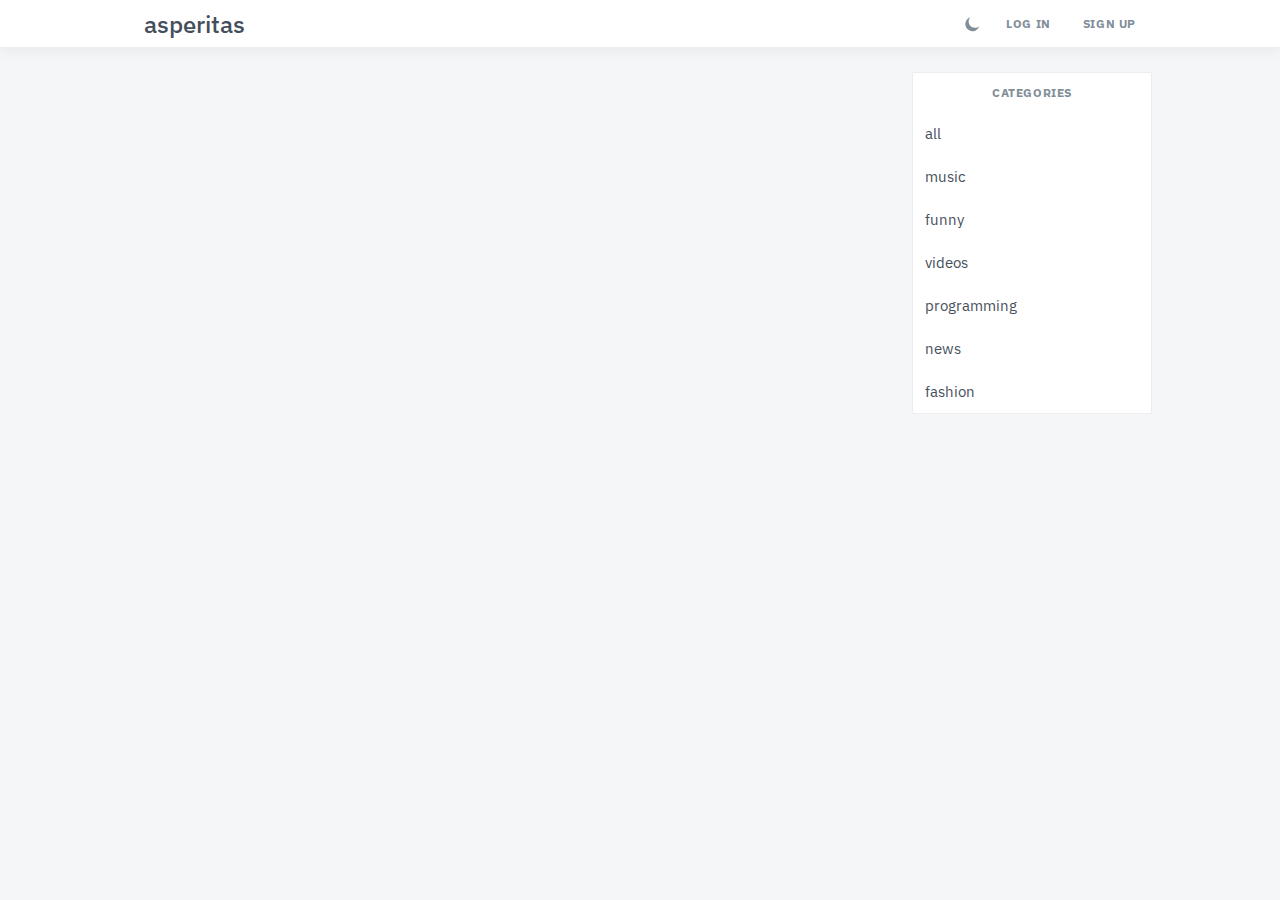
<file: static/index.html>
<!doctype html><html lang="en"><head><meta charset="utf-8"><link rel="shortcut icon" href="/favicon.ico"><meta name="viewport" content="width=device-width,initial-scale=1,minimum-scale=1,maximum-scale=1,shrink-to-fit=no"><meta name="theme-color" content="#000000"><link rel="manifest" href="/manifest.json"><title>asperitas</title><link href="/static/css/main.74225161.chunk.css" rel="stylesheet"></head><body><noscript>You need to enable JavaScript to run this app.</noscript><div id="root"></div><script>!function(l){function e(e){for(var r,t,n=e[0],o=e[1],u=e[2],f=0,i=[];f<n.length;f++)t=n[f],p[t]&&i.push(p[t][0]),p[t]=0;for(r in o)Object.prototype.hasOwnProperty.call(o,r)&&(l[r]=o[r]);for(s&&s(e);i.length;)i.shift()();return c.push.apply(c,u||[]),a()}function a(){for(var e,r=0;r<c.length;r++){for(var t=c[r],n=!0,o=1;o<t.length;o++){var u=t[o];0!==p[u]&&(n=!1)}n&&(c.splice(r--,1),e=f(f.s=t[0]))}return e}var t={},p={1:0},c=[];function f(e){if(t[e])return t[e].exports;var r=t[e]={i:e,l:!1,exports:{}};return l[e].call(r.exports,r,r.exports,f),r.l=!0,r.exports}f.m=l,f.c=t,f.d=function(e,r,t){f.o(e,r)||Object.defineProperty(e,r,{enumerable:!0,get:t})},f.r=function(e){"undefined"!=typeof Symbol&&Symbol.toStringTag&&Object.defineProperty(e,Symbol.toStringTag,{value:"Module"}),Object.defineProperty(e,"__esModule",{value:!0})},f.t=function(r,e){if(1&e&&(r=f(r)),8&e)return r;if(4&e&&"object"==typeof r&&r&&r.__esModule)return r;var t=Object.create(null);if(f.r(t),Object.defineProperty(t,"default",{enumerable:!0,value:r}),2&e&&"string"!=typeof r)for(var n in r)f.d(t,n,function(e){return r[e]}.bind(null,n));return t},f.n=function(e){var r=e&&e.__esModule?function(){return e.default}:function(){return e};return f.d(r,"a",r),r},f.o=function(e,r){return Object.prototype.hasOwnProperty.call(e,r)},f.p="/";var r=window.webpackJsonp=window.webpackJsonp||[],n=r.push.bind(r);r.push=e,r=r.slice();for(var o=0;o<r.length;o++)e(r[o]);var s=n;a()}([])</script><script src="/static/js/2.d59deea0.chunk.js"></script><script src="/static/js/main.32ebaf54.chunk.js"></script></body></html>
</file>
<file: static/css/main.74225161.chunk.css>
@import url(https://fonts.googleapis.com/css?family=IBM+Plex+Sans:400,500,600,700);*{box-sizing:border-box;margin:0;padding:0}html{height:100%}body{min-height:100%;padding-bottom:48px;font-family:IBM Plex Sans,Roboto,Helvetica Neue,Arial,sans-serif;-webkit-font-smoothing:antialiased}
/*# sourceMappingURL=main.74225161.chunk.css.map */
</file>
